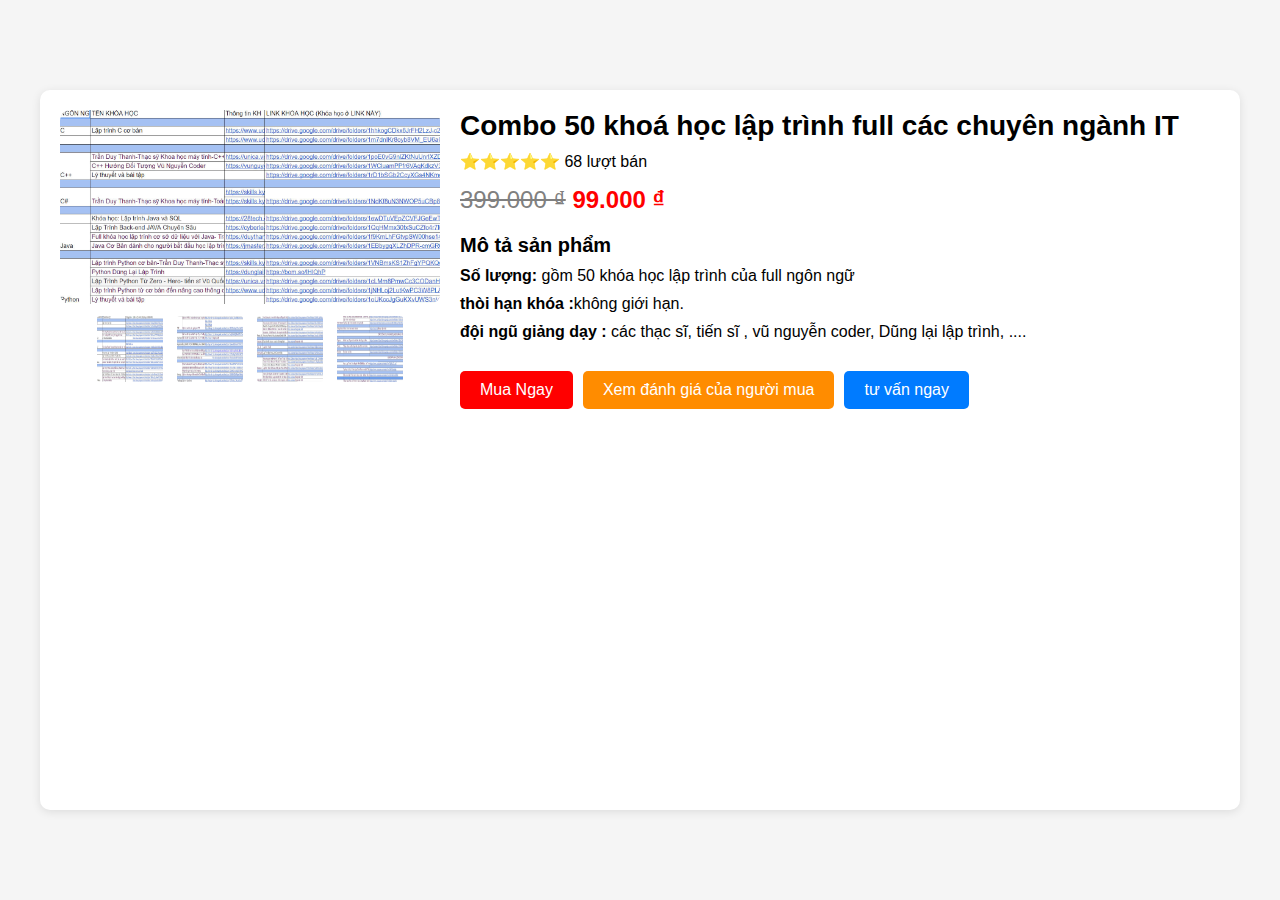
<file: index.html>
<!DOCTYPE html>
<html lang="en">
<head>
    <meta charset="UTF-8">
    <meta name="viewport" content="width=device-width, initial-scale=1.0">
    <title>Document</title>
    <link rel="stylesheet" href="style.css">
</head>
<body>
    <div class="container">
        <div class="product-images">
            <img id="mainImage" src="img/anh1.jpg" alt="anh 1" data-full="img/anh1.jpg">
            <div class="image-thumbnails">
                <img src="img/anh1.jpg" alt="Hình 1" data-full="img/anh1.jpg">
                <img src="img/a2.jpg" alt="Hình 2" data-full="img/a2.jpg">
                <img src="img/anh3.jpg" alt="Hình 3" data-full="img/anh3.jpg">
                <img src="img/anh4.jpg" alt="Hình 4" data-full="img/anh4.jpg">
            </div>
        </div>
        <div class="product-info">
            <h1>Combo 50 khoá học lập trình full các chuyên ngành IT </h1>
            <div class="rating">
                <span>⭐⭐⭐⭐⭐</span> 68 lượt bán 
            </div>
            <p class="price">
                <span class="old-price">399.000 ₫</span>
                <span class="new-price">99.000 ₫</span>
            </p>
            <div class="description">
                <h2>Mô tả sản phẩm</h2>
                <ul>
                    <li><strong>Số lượng:</strong> gồm 50 khóa học lập trình của full ngôn ngữ </li>
                    <li><strong>thòi hạn khóa :</strong>không giới hạn.</li>
                    <li><strong> đội ngũ giảng dạy :</strong> các thạc sĩ, tiến sĩ , vũ nguyễn coder, Dũng lại lập trình, ....</li>
                </ul>
            </div>
            <div class="actions">
                <a href="thanhtoan.html"><button class="buy-now">Mua Ngay</button></a>
                <a href="https://drive.google.com/drive/folders/13iGIOzy56vJ4lCaBF8KYbIDlkFb4s2Iy?usp=drive_link"><button class="add-to-cart">Xem đánh giá của người mua </button></a>
                <a href="https://www.instagram.com/phamduynghia_199?igsh=MWZkbDVkNWpka3FvaQ%3D%3D&utm_source=qr" > <button class="contact"> tư vấn ngay </button></a>
            </div>
        </div>
    </div>
    <script src="script.js"></script>
</body>
</html>
</file>
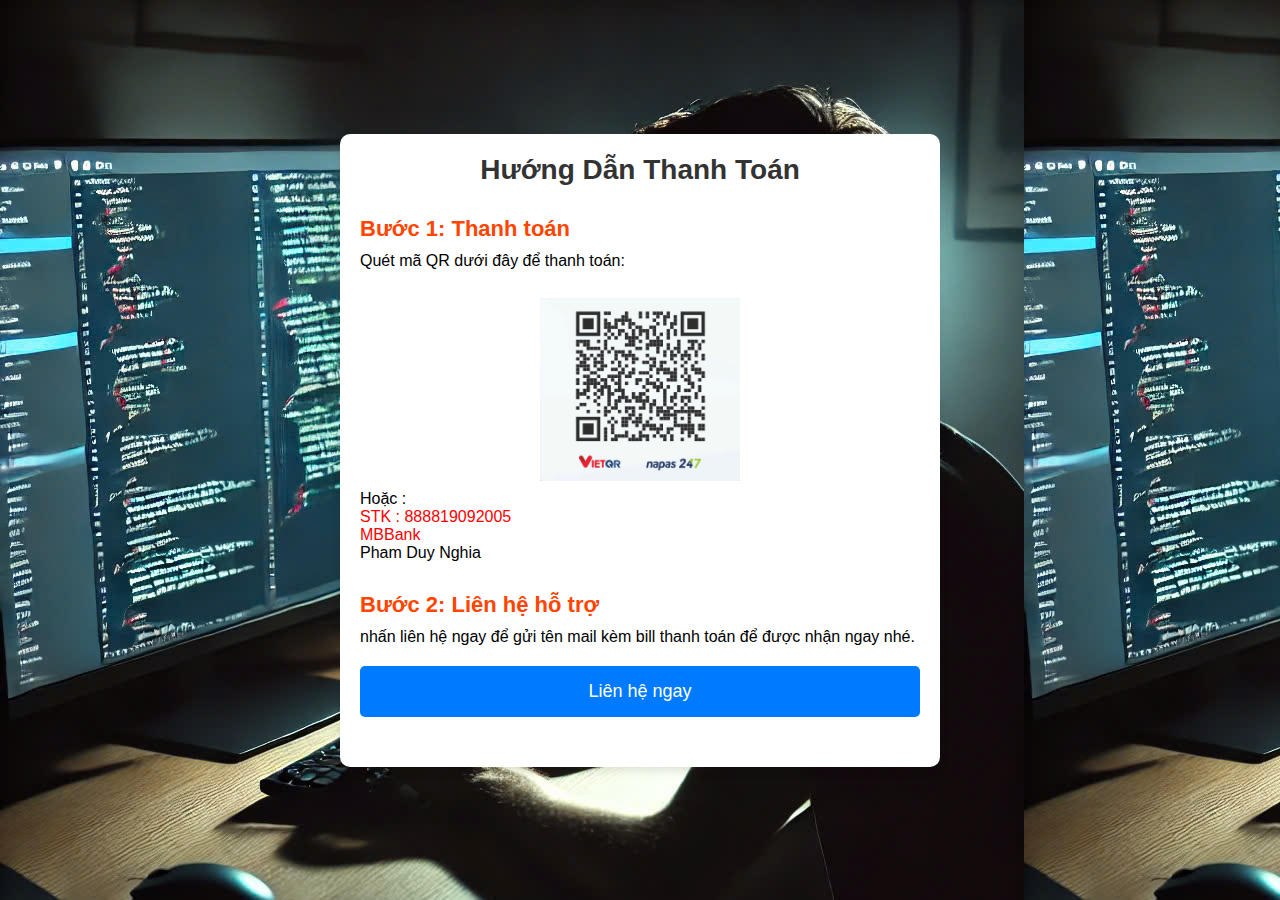
<file: thanhtoan.html>
<!DOCTYPE html>
<html lang="en">
<head>
    <meta charset="UTF-8">
    <meta name="viewport" content="width=device-width, initial-scale=1.0">
    <title>Hướng Dẫn Thanh Toán</title>
   <style>
    /* General Styles */
* {
    margin: 0;
    padding: 0;
    box-sizing: border-box;
}

body {
    font-family: Arial, sans-serif;
    background-image: url(img/background_img.jpg);
    display: flex;
    justify-content: center;
    align-items: center;
    min-height: 100vh;
}

.container {
    background-color: #fff;
    padding: 20px;
    border-radius: 10px;
    box-shadow: 0 4px 8px rgba(0, 0, 0, 0.1);
    max-width: 600px;
    width: 100%;
}

h1 {
    text-align: center;
    margin-bottom: 30px;
    font-size: 28px;
    color: #333;
}

.step {
    margin-bottom: 30px;
}

h2 {
    font-size: 22px;
    margin-bottom: 10px;
    color: #ff4500;
}

/* Danh sách khóa học */
.course-list {
    list-style-type: none;
    margin-top: 10px;
    padding-left: 0;
}

.course-list li {
    margin-bottom: 10px;
    font-size: 18px;
}

/* Link Styling */
.course-link {
    text-decoration: none;
    color: #007bff;
    display: block;
    padding: 10px;
    border-radius: 5px;
    transition: background-color 0.3s ease, color 0.3s ease;
}

.course-link:hover {
    background-color: #ff4500;
    color: white;
}

/* QR Code Container */
.qr-container {
    display: flex;
    justify-content: center;
    margin-top: 20px;
}

.qr-code {
    width: 200px;
    height: 200px;
    object-fit: contain;
}

/* Contact Button */
.contact-button {
    display: block;
    width: 100%;
    background-color: #007bff;
    color: white;
    border: none;
    padding: 15px;
    border-radius: 5px;
    text-align: center;
    cursor: pointer;
    font-size: 18px;
    transition: background-color 0.3s ease;
}

.contact-button:hover {
    background-color: #0056b3;
}

a {
    text-decoration: none;
    color: white;
}

@media (max-width: 600px) {
    .container {
        padding: 15px;
    }

    h1 {
        font-size: 24px;
    }

    h2 {
        font-size: 20px;
    }

    .course-list li {
        font-size: 16px;
    }

    .contact-button {
        font-size: 16px;
    }
}

   </style>
</head>
<body>
    <div class="container">
        <h1>Hướng Dẫn Thanh Toán</h1>

        <!-- Bước 2: QR code để thanh toán -->
        <div class="step">
            <h2>Bước 1: Thanh toán</h2>
            <p>Quét mã QR dưới đây để thanh toán:</p>
            <div class="qr-container">
                <img src="img/qr.jpg" alt="QR Code" class="qr-code">
            </div>
            <p>Hoặc :</p>
            <p style="color: red;"> STK : 888819092005</p>
            <p style="color: red;">MBBank</p>
            <p> Pham Duy Nghia</p>
        </div>

        <!-- Bước 3: Liên hệ -->
        <div class="step">
            <h2 >Bước 2: Liên hệ hỗ trợ</h2>
            <p style="margin-bottom: 20px;">nhấn liên hệ ngay để gửi tên mail kèm bill thanh toán để được nhận ngay nhé.</p>
            <a href="https://www.instagram.com/phamduynghia_199?igsh=MWZkbDVkNWpka3FvaQ%3D%3D&utm_source=qr"><button class="contact-button">Liên hệ ngay</button></a>
        </div>
    </div>
</body>
</html>
</file>
<file: style.css>
* {
    margin: 0;
    padding: 0;
    box-sizing: border-box;
    font-family: Arial, sans-serif;
}

body, html {
    width: 100%;
    height: 100%;
}

body {
    background-color: #f5f5f5;
    padding: 0;
    display: flex;
    justify-content: center;
    align-items: center;
    height: 100vh; /* Chiều cao của toàn bộ màn hình */
}

.container {
    display: flex;
    justify-content: center;
    align-items: flex-start;
    background-color: white;
    padding: 20px;
    border-radius: 10px;
    width: 100%;
    max-width: 1200px;
    margin: 0 auto;
    box-shadow: 0 2px 10px rgba(0, 0, 0, 0.1);
    height: 80vh; /* Đảm bảo khung sản phẩm chiếm 80% chiều cao màn hình */
    flex-wrap: wrap; /* Giúp responsive */
}

.product-images {
    flex: 1;
    padding-right: 20px;
    display: flex;
    flex-direction: column;
    align-items: center;
    justify-content: center;
}

.product-images img {
    max-width: 100%;
    border-radius: 10px;
}

.image-thumbnails {
    display: flex;
    gap: 10px;
    margin-top: 10px;
}

.image-thumbnails img {
    width: 70px;
    height: 70px;
    cursor: pointer;
    border-radius: 5px;
    border: 2px solid transparent;
    transition: border 0.3s ease;
}

.image-thumbnails img:hover {
    border: 2px solid #007bff;
}

.product-info {
    flex: 2;
    display: flex;
    flex-direction: column;
    justify-content: center;
}

.product-info h1 {
    font-size: 28px;
    margin-bottom: 10px;
}

.rating {
    margin-bottom: 15px;
}

.price {
    font-size: 24px;
    margin-bottom: 20px;
}

.old-price {
    text-decoration: line-through;
    color: grey;
}

.new-price {
    color: red;
    font-weight: bold;
}

.discount {
    margin-left: 10px;
    background-color: yellow;
    padding: 2px 5px;
    border-radius: 5px;
}

.description {
    margin-bottom: 20px;
}

.description h2 {
    font-size: 20px;
    margin-bottom: 10px;
}

.description ul {
    list-style-type: none;
}

.description ul li {
    margin-bottom: 10px;
}

.actions {
    display: flex;
    gap: 10px;
    flex-wrap: wrap; /* Đảm bảo các nút không bị tràn khi màn hình nhỏ */
}

button {
    padding: 10px 20px;
    font-size: 16px;
    border: none;
    border-radius: 5px;
    cursor: pointer;
}

.buy-now {
    background-color: red;
    color: white;
}

.add-to-cart {
    background-color: #ff8c00;
    color: white;
}
.contact {
    background-color: #007bff; /* Màu xanh cho nút Liên hệ */
    color: white;
}

/* Responsive */
@media (max-width: 768px) {
    .container {
        flex-direction: column;
        align-items: center;
        height: auto; /* Để container tự động điều chỉnh khi màn hình nhỏ */
    }

    .product-images {
        padding-right: 0;
    }

    .product-info {
        text-align: center;
    }
}
/* Responsive: Đảm bảo bố cục các nút hiển thị tốt trên màn hình nhỏ */
@media (max-width: 768px) {
    .actions {
        flex-direction: column;
        align-items: center;
    }

    button {
        width: 100%; /* Mỗi nút chiếm 100% chiều rộng khung chứa khi màn hình nhỏ */
    }
}
</file>
